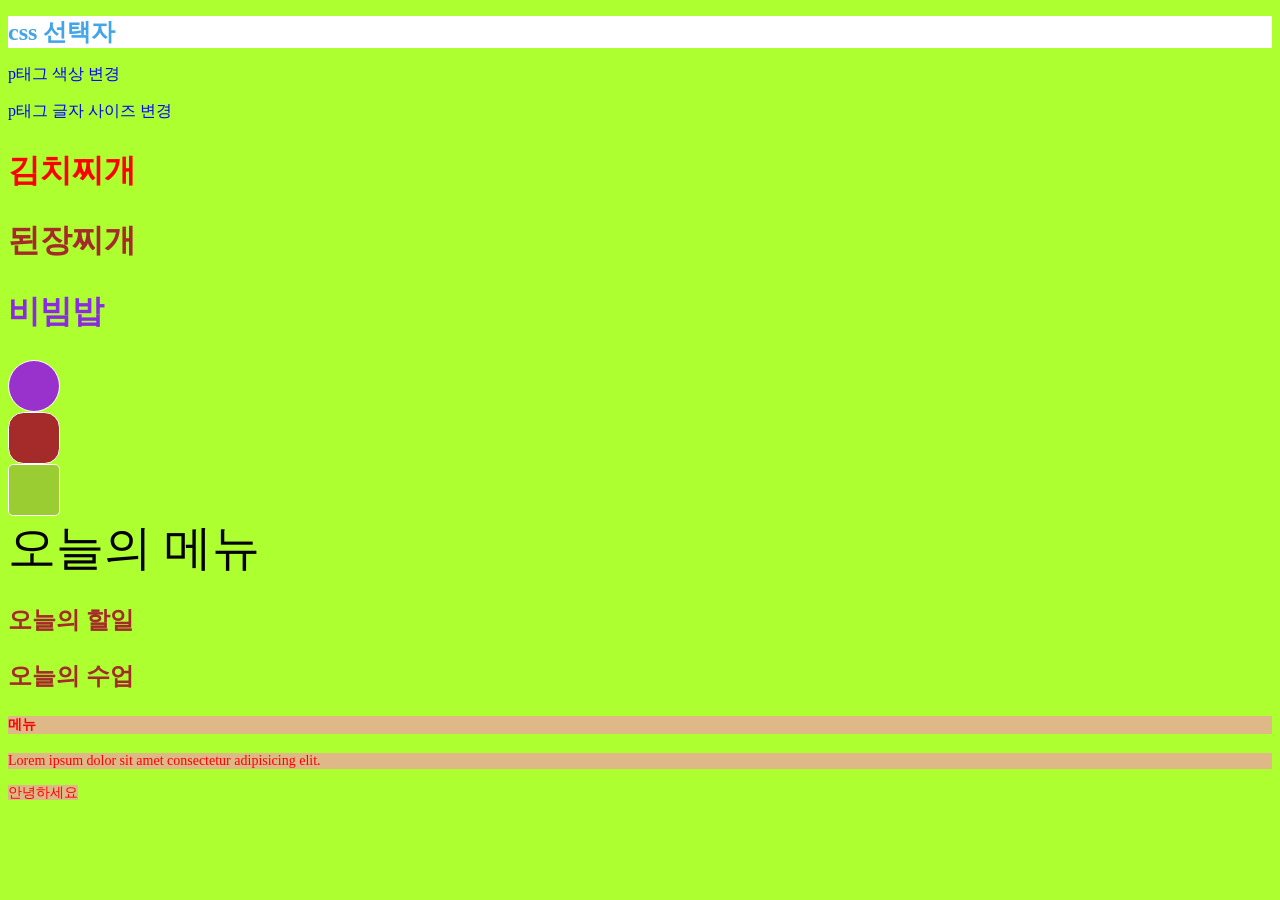
<file: index.html>
<!doctype html>
<html lang="ko">
  <head>
    <meta charset="UTF-8" />
    <meta name="viewport" content="width=device-width, initial-scale=1.0" />
    <title>CSS 선택자</title>
    <link rel="stylesheet" href="main.css" />
  </head>
  <body>
    <h1>css 선택자</h1>
    <p>p태그 색상 변경</p>
    <p>p태그 글자 사이즈 변경</p>
    <h2 class="menu1">김치찌개</h2>
    <h2 class="menu2">된장찌개</h2>
    <h2 class="menu3">비빔밥</h2>
    <div class="box box1"></div>
    <div class="box box2"></div>
    <div class="box box3"></div>
    <span id="title1">오늘의 메뉴</span>
    <p id="title2">오늘의 할일</p>
    <h3 id="title2" class="subtitle">오늘의 수업</h3>
    <!--여러 선택자 한번에-->
    <h4>메뉴</h4>
    <p class="desc">
      Lorem ipsum dolor sit amet consectetur adipisicing elit.       
    </p>
    <span class="smallTitle">안녕하세요</span>
  </body>
</html>
</file>
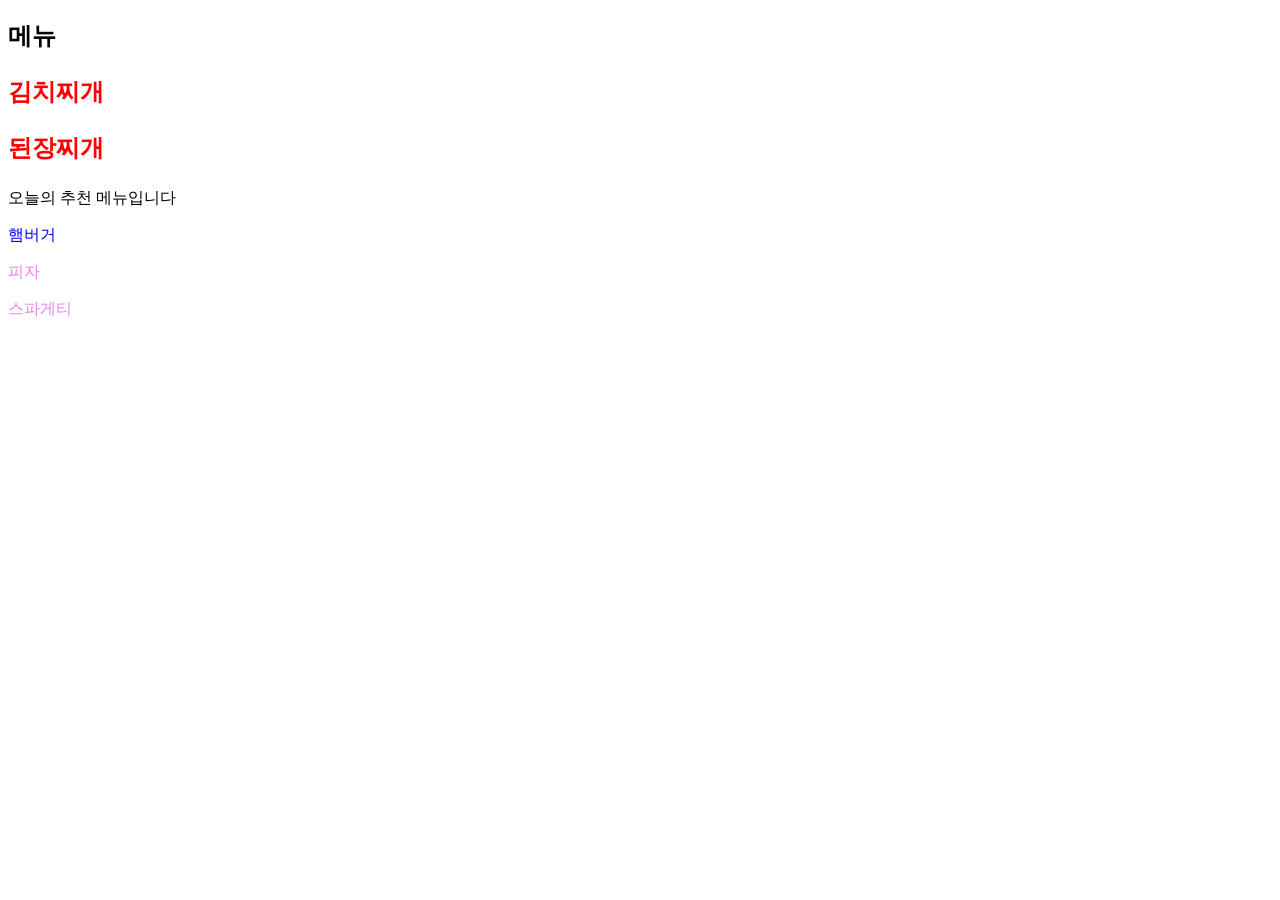
<file: selector.html>
<!DOCTYPE html>
<html lang="en">
<head>
    <meta charset="UTF-8">
    <meta name="viewport" content="width=device-width, initial-scale=1.0">
    <title>CSS 선택자2</title>
    <link rel="stylesheet" href="selector.css">
</head>
<body>
    <div class="section1">
        <h2>메뉴</h2>
        <p>김치찌개</p>
        <p>된장찌개</p>
    </div>
    <p>오늘의 추천 메뉴입니다</p>
    <div class="section2">
        <p>햄버거</p>
        <section>
            <p>피자</p>
            <p>스파게티</p>
        </section>
    </div>
</body>
</html>
</file>
<file: main.css>
/* 태그선택자 */
body {
  background-color: greenyellow;
}
h1 {
  color: rgb(66, 165, 231);
  font-size: 24px;
  background-color: white;
}
p {
  color: blue;
}
h2 {
  font-size: 32px;
}
.menu1 {
  color: red;
}
.menu2 {
  color: brown;
}
.menu3 {
  color: blueviolet;
}
.box {
  width: 50px;
  height: 50px;
  background-color: gray;
  border: 1px solid white;
}
.box1 {
  background-color: darkorchid;
  border-radius: 50%;
}
.box2 {
  background-color: brown;
  border-radius: 30%;
}
.box3 {
  background-color: yellowgreen;
  border-radius: 10%;
}
#title1 {
  font-size: 48px;
}
#title2 {
  color: brown;
  font-size: 24px;
  font-weight: bold;
}
h4, .desc, .smallTitle {
  font-size: 14px;
  color: red;
  background-color: burlywood;
  font-weight: 600px;
}
</file>
<file: selector.css>
/* 자손 */
.section1 p{
    font-size: 24px;
    font-weight: bold;
    color: red;
}
/* 자식 */
.section2 > p{
    color: blue;
}
section > p{
    color: violet;
}
</file>
